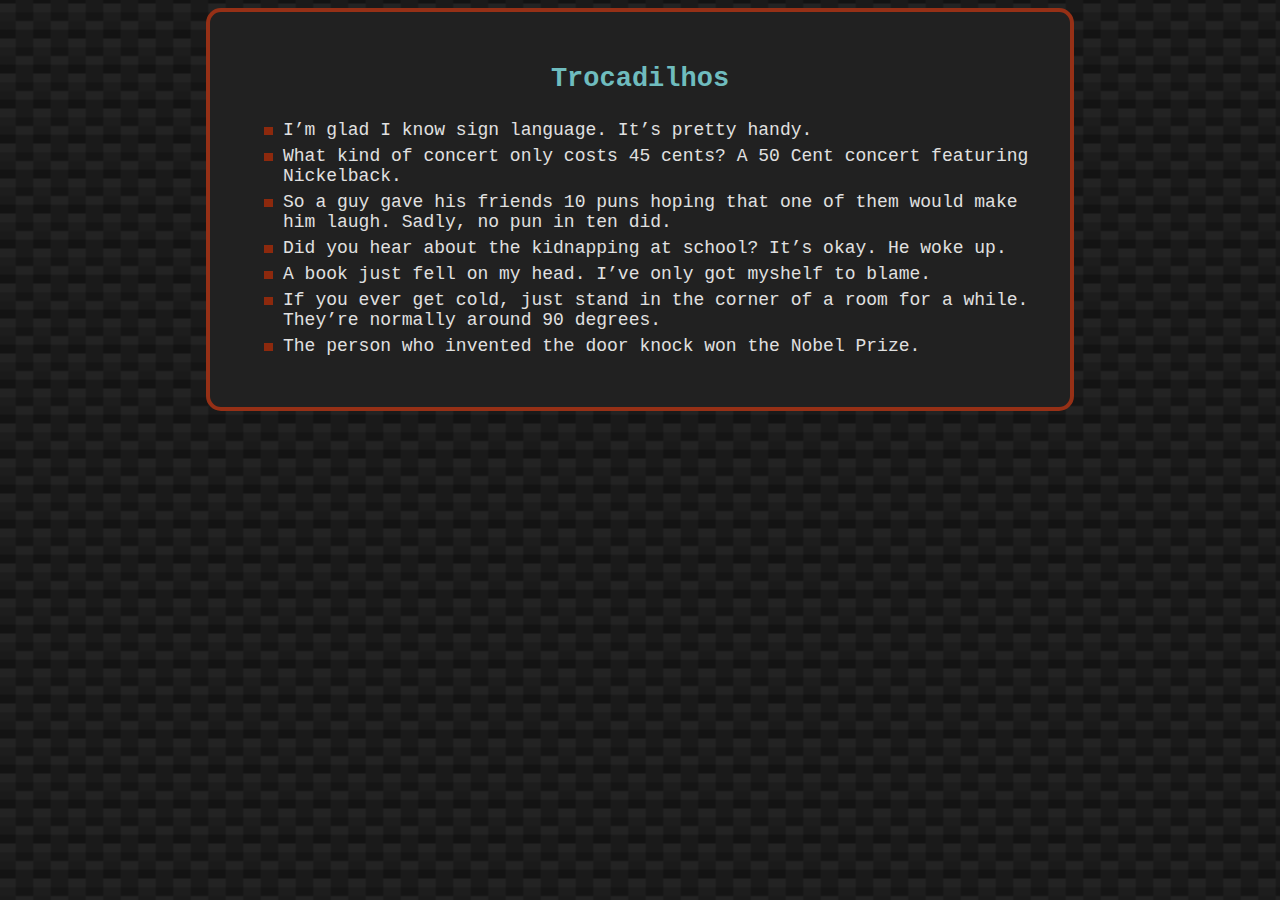
<file: trocadilhos.html>
<!DOCTYPE html>
<html lang="en">
<head>
    <meta charset="UTF-8">
    <meta http-equiv="X-UA-Compatible" content="IE=edge">
    <meta name="viewport" content="width=device-width, initial-scale=1.0">
    <link rel="stylesheet" href="style.css">
    <title>Trocadilhos</title>
</head>
<body>
    <div class='page-content'>
        <h2 style="text-align: center;">Trocadilhos</h2>
        <ul>
            <li>I’m glad I know sign language. It’s pretty handy.</li>
            <li>What kind of concert only costs 45 cents? A 50 Cent concert featuring Nickelback.</li>
            <li>So a guy gave his friends 10 puns hoping that one of them would make him laugh. Sadly, no pun in ten did.</li>
            <li>Did you hear about the kidnapping at school? It’s okay. He woke up.</li>
            <li>A book just fell on my head. I’ve only got myshelf to blame.</li>
            <li>If you ever get cold, just stand in the corner of a room for a while. They’re normally around 90 degrees.</li>
            <li>The person who invented the door knock won the Nobel Prize.</li>
        </ul>
    </div>
</body>
</html>
</file>
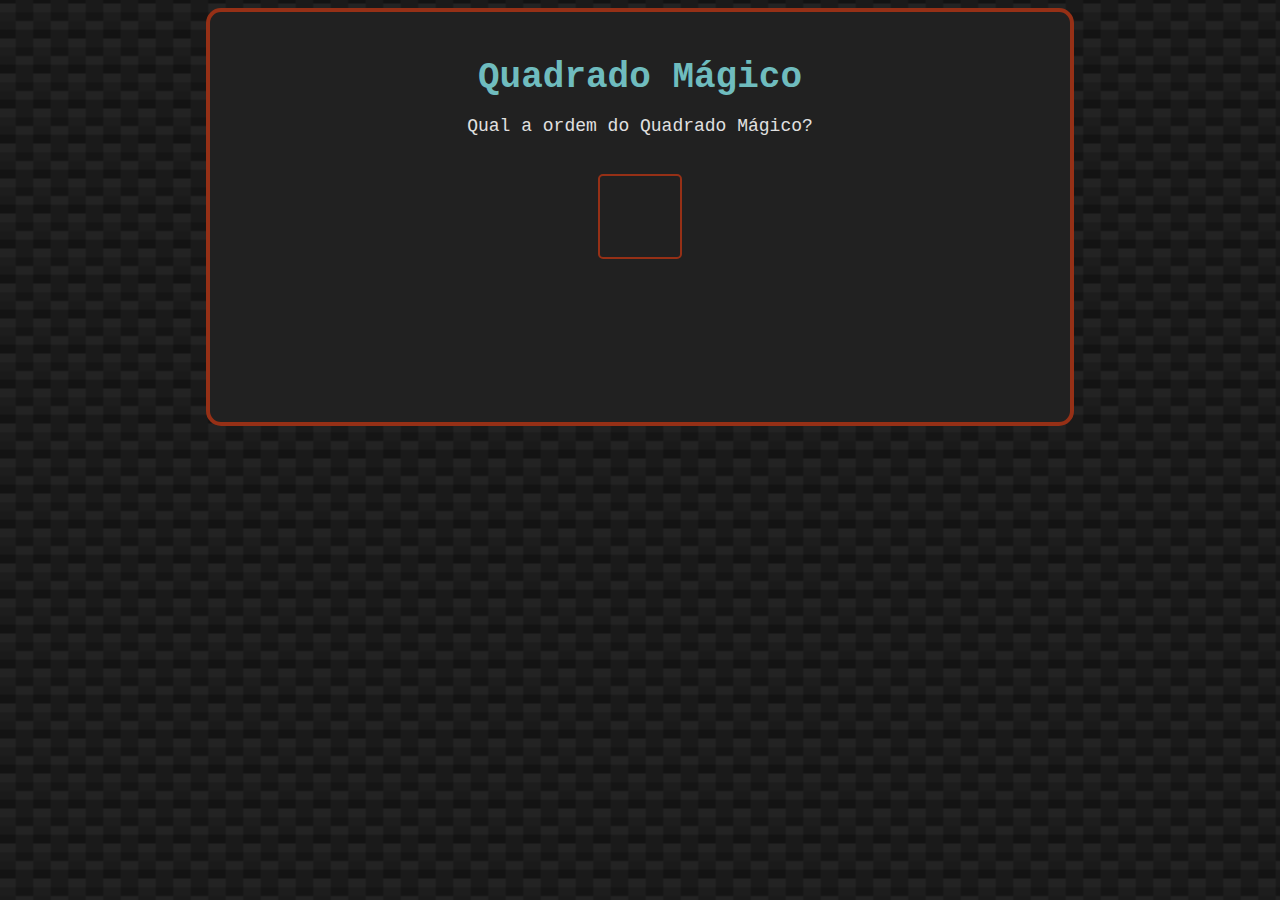
<file: quadradomagico/quadradomagico.html>
<!DOCTYPE html>
<html lang="en">
<head>
    <meta charset="UTF-8">
    <meta http-equiv="X-UA-Compatible" content="IE=edge">
    <meta name="viewport" content="width=device-width, initial-scale=1.0">
    <title>Quadrado Mágico</title>
    <link rel="stylesheet" href="quadradomagico.css">
    <link rel="stylesheet" href="../style.css">
    <script src="quadradomagico.js"></script>
</head>
<body>
    <div class='page-content'>
        <h1>Quadrado Mágico</h1>
    </div>
</body>
</html>
</file>
<file: style.css>
body {
  background-image: url("images/background-image.png"); 
  background-size: 1400px;
  font-family: "Courier New", monospace; 
  font-size: 18px;
  color: #e0e0e0;
}

.page-content {
  background-color: #212121;
  min-width: 250px;
  max-width: 800px;
  margin: auto;
  padding: 30px;
  border: 4px solid rgb(150, 48, 22);
  border-radius: 15px;
}

h1 {
  text-align: center;
  font-size: 2em; 
  color: rgb(111, 188, 190);
  margin: 15px;
}

h2 {
  font-size: 1.5em;
  color: rgb(111, 188, 190);
}


/* lists */
ol {
  list-style-type: upper-roman;
  padding-left: 60px;
}
ul {
  list-style-image: url("images/ul-icon.png");
}
li {
  padding: 3px;
}
/* lists */

/* links */
a:link, a:visited {
  font-family:Arial, Helvetica, sans-serif;
  font-size: 16px;
  color: rgb(253, 97, 54);
  padding: 5px;
  text-decoration: none;
}
a:hover {
  font-size: 18px;
  background-color: rgba(0, 0, 0, 0.363);
  color: rgb(223, 57, 11);
  text-decoration: underline;
}
/* links */

/* images */
.comics{
  display: flex;
  flex-direction: row;
}
.comics figure {
  margin: auto;
  width: auto;
}
.comics figcaption{
  text-align: center;
  padding-top: 5px;
}
/* images */

/* fontsize buttons */
#title {
  text-align:center
}
.buttons {
  width: 55px;
  height: 25px;
  margin: 5px;
  color: rgb(56, 135, 138);
  background-color: rgb(12, 51, 66, 0.363);
  border: 2px solid rgb(150, 48, 22);
  border-radius: 3px;
  font-size: 15px;
}
.buttons:hover {
  background-color: rgba(37, 92, 114, 0.363);
}
/* fontsize buttons */
</file>
<file: quadradomagico/quadradomagico.css>
body {
    text-align: center;
}

.page-content {
    min-height: 350px;
}

table {
    border-collapse: collapse;
    margin: auto;
}

td, tr {
    border: 3px solid rgb(150, 48, 22)
}

input {
    border: none;
    width: 3em;
    height: 3em;
    text-align: center;
    font-size: larger;
    background-color: #212121;
    color: rgb(111, 188, 190);
}

.botaoReiniciar {
    margin-top: 20px;
    padding: 8px;
    background-color: #212121;
    color: rgb(111, 188, 190);
    border: 2px solid rgb(150, 48, 22);
    border-radius:5px;
    font-size: larger;
}
.botaoReiniciar:hover {
    background-color: rgba(30, 71, 87, 0.363);
}


.somaerradacoluna,
.somaerradalinha, 
.somaerradadiagonalsecundaria,
.somaerradadiagonalprincipal {
    border: 5px solid rgb(255, 166, 0, .6);
}
.somaerradacoluna input,
.somaerradalinha input, 
.somaerradadiagonalsecundaria input,
.somaerradadiagonalprincipal input {
    color: orange;
    background-color: rgb(255, 166, 0, 0.2);
}
    

.foradoslimites,
.numerosrepetidos {
    border: 5px solid rgb(255, 0, 0, .6); 
}
.foradoslimites input,
.numerosrepetidos input {
    color: red;
    background-color: rgb(255, 0, 0, 0.2)
} 


.vitoria td {
    border: 5px solid rgb(0, 128, 0, .6);
}
.vitoria input {
    color: green;
    background-color: rgb(0, 128, 0, 0.2);
}
</file>
